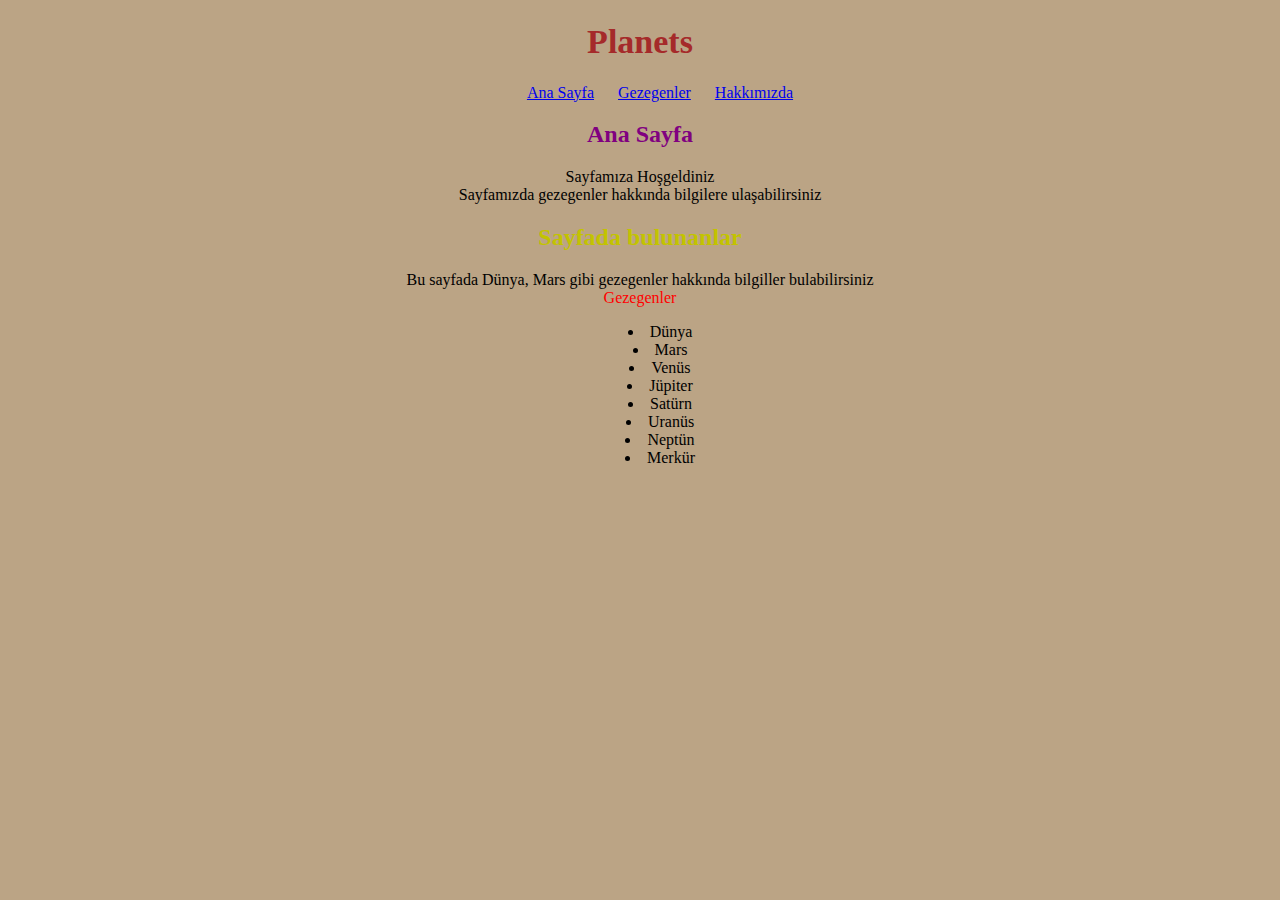
<file: index.html>
<!DOCTYPE html>
<html lang="tr">
<head>
    <meta charset="UTF-8">
    <meta http-equiv="X-UA-Compatible" content="IE=edge">
    <meta name="viewport" content="width=device-width, initial-scale=1.0">
    <title>Test</title>
    <link rel="stylesheet" href="css/style.css">
</head>
<body>
    <h1>
        Planets
    </h1>
        <div id="navbar">
            <ul>
                <a href="index.html" target="_blank"><li>Ana Sayfa</li></a>
                <a href="gezegenler.html" target="_blank"><li>Gezegenler</li></a>
                <a href="hakkımızda.html" target="_blank"><li>Hakkımızda</li></a>
            </ul>
        </div>
        <h2 class="ikincibaslık">
            Ana Sayfa
        </h2>
        
        <p id="anasyafacıklama">
            Sayfamıza Hoşgeldiniz <br> Sayfamızda gezegenler hakkında bilgilere ulaşabilirsiniz
        </p>
        <h2 id="sayfaicerigi">
            Sayfada bulunanlar
        </h2>
        <p id="siparagraf">
        Bu sayfada Dünya, Mars gibi gezegenler hakkında bilgiller bulabilirsiniz <br>
        <span>Gezegenler</span> <br>
        
        <div id="gezegenliste">
        <ul>
            <li>Dünya</li>
            <li>Mars</li>
            <li>Venüs</li>
            <li>Jüpiter</li>
            <li>Satürn</li>
            <li>Uranüs</li>
            <li>Neptün</li>
            <li>Merkür</li>
        </ul>
        </div>
        </p>
    
</body>
</html>
</file>
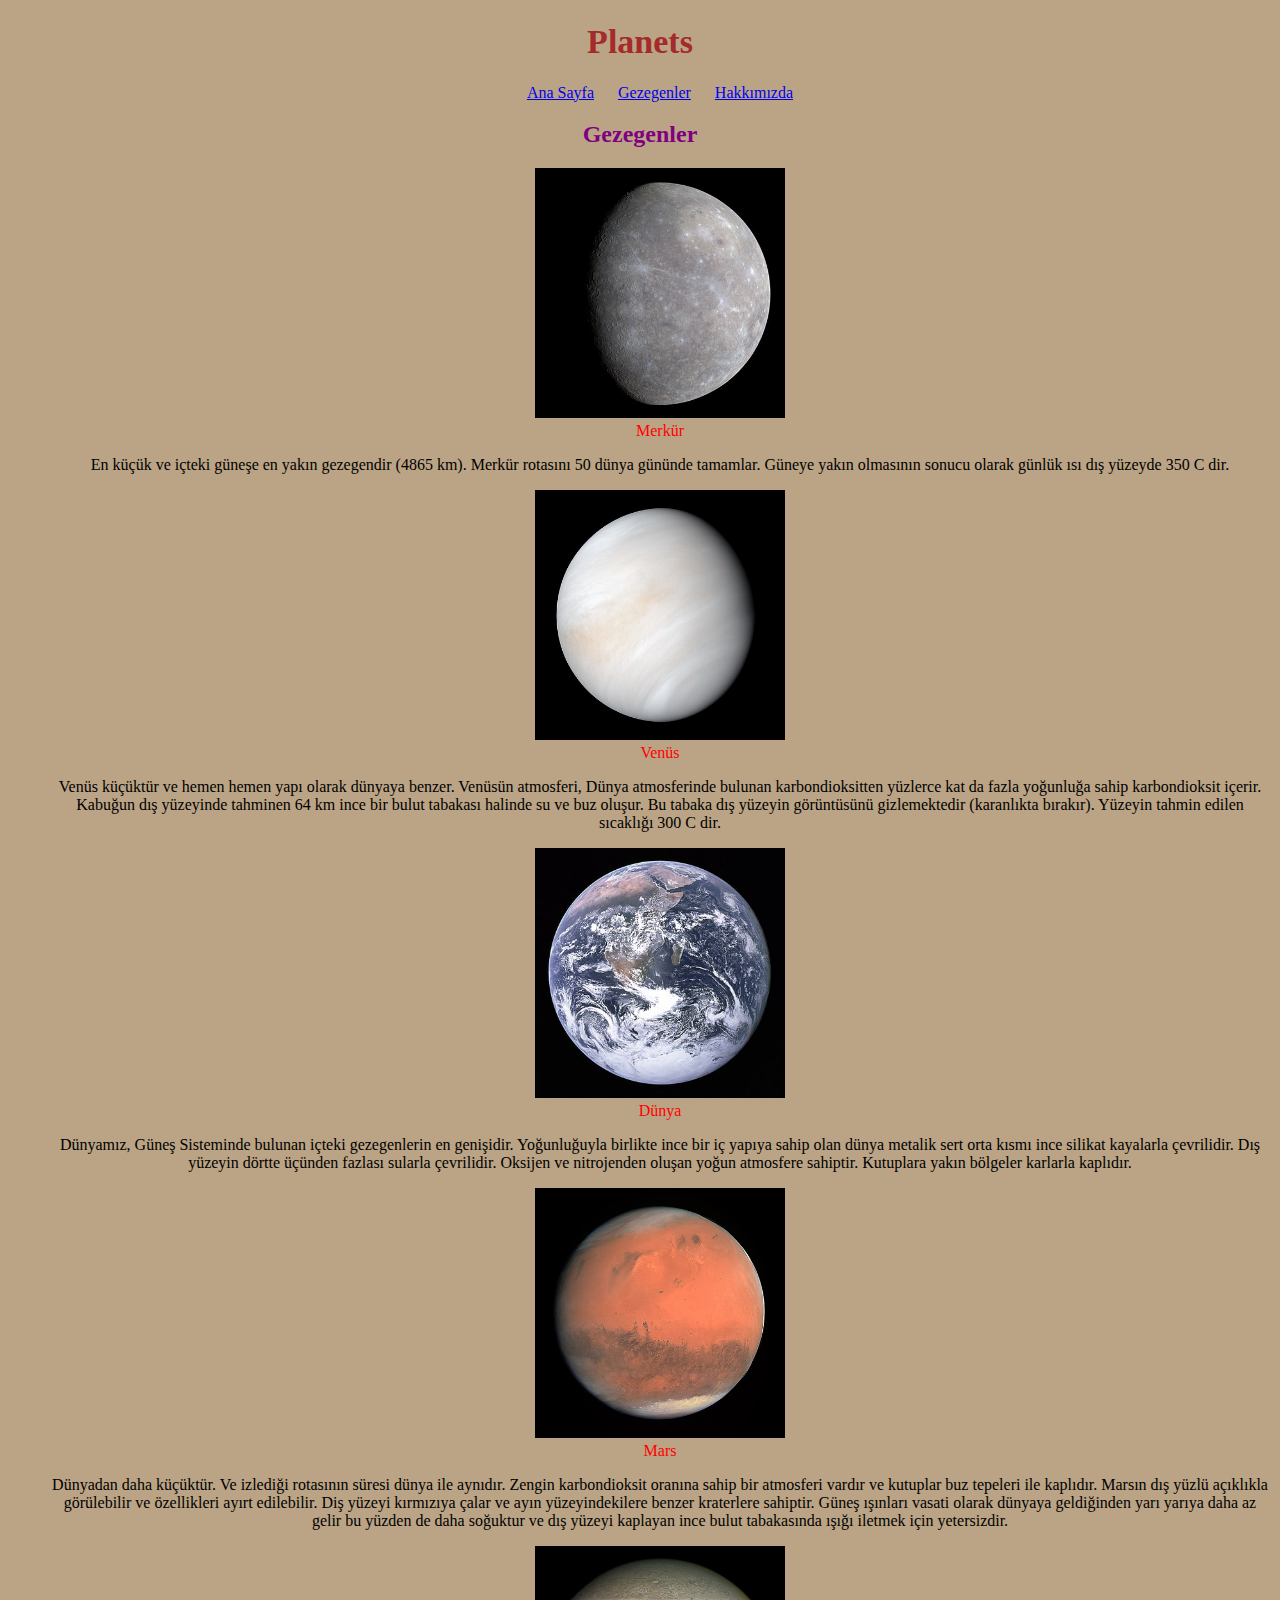
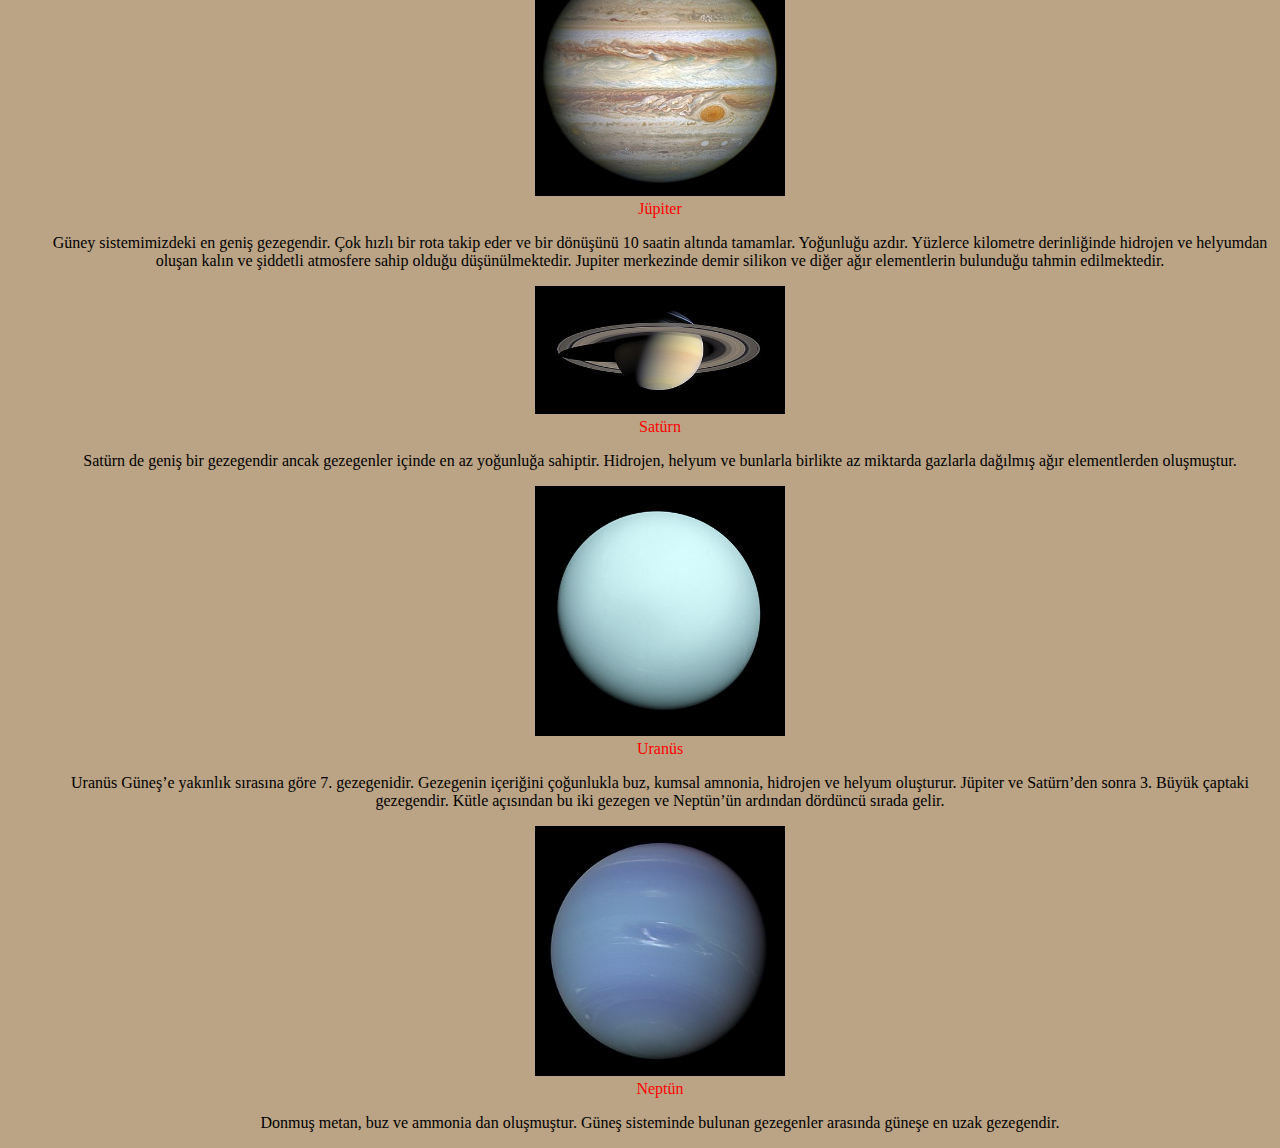
<file: gezegenler.html>
<!DOCTYPE html>
<html lang="tr">
<head>
    <meta charset="UTF-8">
    <meta http-equiv="X-UA-Compatible" content="IE=edge">
    <meta name="viewport" content="width=device-width, initial-scale=1.0">
    <title>Gezegenler</title>
    <link rel="stylesheet" href="css/style.css">
</head>
<body>
   <h1>
       Planets
   </h1> 
   <div id="navbar">
    <ul>
        <a href="index.html" target="_blank"><li>Ana Sayfa</li></a>
        <a href="gezegenler.html" target="_blank"><li>Gezegenler</li></a>
        <a href="hakkımızda.html" target="_blank"><li>Hakkımızda</li></a>
    </ul>
    <h2 class="ikincibaslık">
        Gezegenler
    </h2>
    </div>
    <div id="gezegenleracıklama">
        <ul style="list-style-type: none;">
            <img src="images/mercury1.jpg" alt="" width="250px"><li>Merkür</li>
                <p>
                    En küçük ve içteki güneşe en yakın gezegendir (4865 km). Merkür rotasını  50 dünya gününde tamamlar. Güneye yakın olmasının sonucu olarak günlük  ısı dış yüzeyde 350 C dir.
                </p>
            <img src="images/venus.jpg" alt="" width="250px"><li>Venüs</li>
            <p>
                Venüs küçüktür ve hemen hemen yapı olarak dünyaya benzer. Venüsün atmosferi,
                 Dünya atmosferinde bulunan karbondioksitten yüzlerce kat da fazla yoğunluğa sahip karbondioksit içerir. Kabuğun dış yüzeyinde tahminen 64 km ince bir bulut tabakası halinde su ve buz oluşur. Bu tabaka dış yüzeyin görüntüsünü gizlemektedir (karanlıkta bırakır). Yüzeyin tahmin edilen sıcaklığı 300 C dir.
            </p>
            <img src="images/earth.jpg" alt="" width="250px"><li>Dünya</li>
            <p>
                Dünyamız, Güneş Sisteminde bulunan içteki gezegenlerin en genişidir. Yoğunluğuyla birlikte ince bir iç yapıya sahip olan dünya metalik sert orta kısmı ince silikat kayalarla çevrilidir. Dış yüzeyin dörtte üçünden fazlası sularla çevrilidir.
                 Oksijen ve nitrojenden oluşan yoğun atmosfere sahiptir. Kutuplara yakın bölgeler karlarla kaplıdır.
            </p>
            <img src="images/mars.jpg" alt="" width="250px"><li>Mars</li>
            <p>
                Dünyadan daha küçüktür. Ve izlediği rotasının süresi dünya ile aynıdır. Zengin karbondioksit oranına sahip bir atmosferi vardır ve kutuplar buz tepeleri ile kaplıdır. Marsın dış yüzlü açıklıkla görülebilir ve özellikleri ayırt edilebilir. Diş yüzeyi kırmızıya çalar ve ayın yüzeyindekilere benzer kraterlere sahiptir.
                 Güneş ışınları vasati olarak dünyaya geldiğinden yarı yarıya daha az gelir bu yüzden de daha soğuktur ve dış yüzeyi kaplayan ince bulut tabakasında ışığı iletmek için yetersizdir.
            </p>
            <img src="images/jupiter.jpg" alt="" width="250px"><li>Jüpiter</li>
                <p>
                    Güney sistemimizdeki en geniş gezegendir. Çok hızlı bir rota takip eder ve bir dönüşünü 10 saatin altında tamamlar. Yoğunluğu azdır. Yüzlerce kilometre derinliğinde hidrojen ve helyumdan oluşan kalın ve şiddetli atmosfere sahip olduğu düşünülmektedir.
                     Jupiter merkezinde demir silikon ve diğer ağır elementlerin bulunduğu tahmin edilmektedir.
                </p>
            <img src="images/Saturn.jpg" alt="" width="250px"><li>Satürn</li>
                <p>
                    Satürn de geniş bir gezegendir ancak gezegenler içinde en az yoğunluğa sahiptir.
                      Hidrojen, helyum ve bunlarla birlikte az miktarda gazlarla dağılmış ağır elementlerden oluşmuştur.
                </p>
            <img src="images/Uranus.jpg" alt="" width="250px"><li>Uranüs</li>
                <p>
                    Uranüs Güneş’e yakınlık sırasına göre 7. gezegenidir. Gezegenin içeriğini çoğunlukla buz, kumsal amnonia, hidrojen ve helyum oluşturur.
                      Jüpiter ve Satürn’den sonra 3. Büyük çaptaki gezegendir. Kütle açısından bu iki gezegen ve Neptün’ün ardından dördüncü sırada gelir.
                </p>
            <img src="images/Neptune.jpg" alt="" width="250px"><li>Neptün</li>
                <p>
                    Donmuş metan, buz ve ammonia dan oluşmuştur. Güneş sisteminde bulunan gezegenler arasında güneşe en uzak gezegendir.
                </p>
        </ul>

    </div>
</body>
</html>
</file>
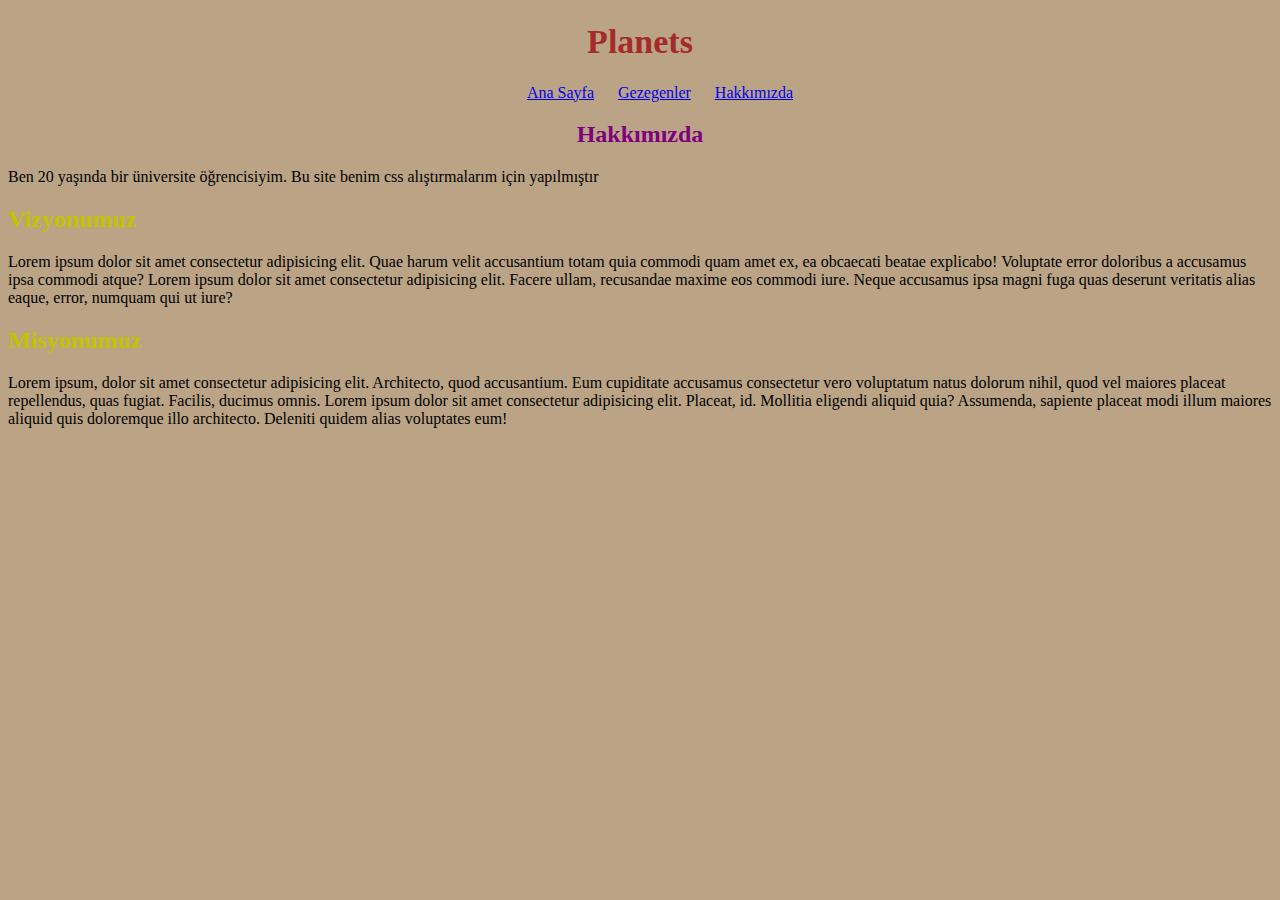
<file: hakkımızda.html>
<!DOCTYPE html>
<html lang="tr">
<head>
    <meta charset="UTF-8">
    <meta http-equiv="X-UA-Compatible" content="IE=edge">
    <meta name="viewport" content="width=device-width, initial-scale=1.0">
    <title>Hakkımızda</title>
    <link rel="stylesheet" href="css/style.css">
</head>
<body>
    <h1>
        Planets
    </h1>
        <div id="navbar">
            <ul>
                <a href="index.html" target="_blank"><li>Ana Sayfa</li></a>
                <a href="gezegenler.html" target="_blank"><li>Gezegenler</li></a>
                <a href="hakkımızda.html" target="_blank"><li>Hakkımızda</li></a>
            </ul>
        </div>
        <h2 class="ikincibaslık">
            Hakkımızda
        </h2>
<p>Ben 20 yaşında bir üniversite öğrencisiyim. Bu site benim css alıştırmalarım için yapılmıştır</p>
        <h2 class="hakkımızda">
            Vizyonumuz
        </h2>
        <p>
            Lorem ipsum dolor sit amet consectetur adipisicing elit. Quae harum velit accusantium totam quia commodi quam amet ex, ea obcaecati beatae explicabo! Voluptate error doloribus a accusamus ipsa commodi atque?
            Lorem ipsum dolor sit amet consectetur adipisicing elit. Facere ullam, recusandae maxime eos commodi iure. Neque accusamus ipsa magni fuga quas deserunt veritatis alias eaque, error, numquam qui ut iure?
        </p>
        <h2 class="hakkımızda">
            Misyonumuz
        </h2>
        <p>
            Lorem ipsum, dolor sit amet consectetur adipisicing elit. Architecto, quod accusantium. Eum cupiditate accusamus consectetur vero voluptatum natus dolorum nihil, quod vel maiores placeat repellendus, quas fugiat. Facilis, ducimus omnis.
            Lorem ipsum dolor sit amet consectetur adipisicing elit. Placeat, id. Mollitia eligendi aliquid quia? Assumenda, sapiente placeat modi illum maiores aliquid quis doloremque illo architecto. Deleniti quidem alias voluptates eum!
        </p>
</body>
</html>
</file>
<file: css/style.css>
body{
    background-color: rgb(187, 164, 133);
} 
h1{
    color: brown;
    font-size: 34px;
    font-family: 'Times New Roman', Times, serif;
    text-align: center;
}
#navbar{
    list-style: none;
    display: block;
    text-align: center;

}

#navbar li{
    display: inline;
    margin: 10px;
    position: relative;
}
#anasayfahead{
    color: rgb(119, 0, 109);
    text-align: center;
    font-size: 27px;
    font-family: 'Times New Roman', Times, serif;
}
#anasyafacıklama{
    font-family: 'Times New Roman', Times, serif;
    text-align: center;
}
#sayfaicerigi{
    color: rgb(195, 195, 0);
    text-align: center;
    font-size: 20;
}
#siparagraf{
    text-align: center;
    font-family: 'Times New Roman', Times, serif;
}   
span{
    color: red;
}
#gezegenliste{
    text-align: center;
    list-style-position: inside;
}
#gezegenleracıklama{
    text-align: center;
    border: 1px;
    border-radius: 1px;
    border-color: black;
}
#gezegenleracıklama li{
    color: red;
}
.hakkımızda{
    color: rgb(195, 195, 0);
}
.ikincibaslık{
    color: purple;
    font-size: 24px;
    text-align: center;
}
</file>
